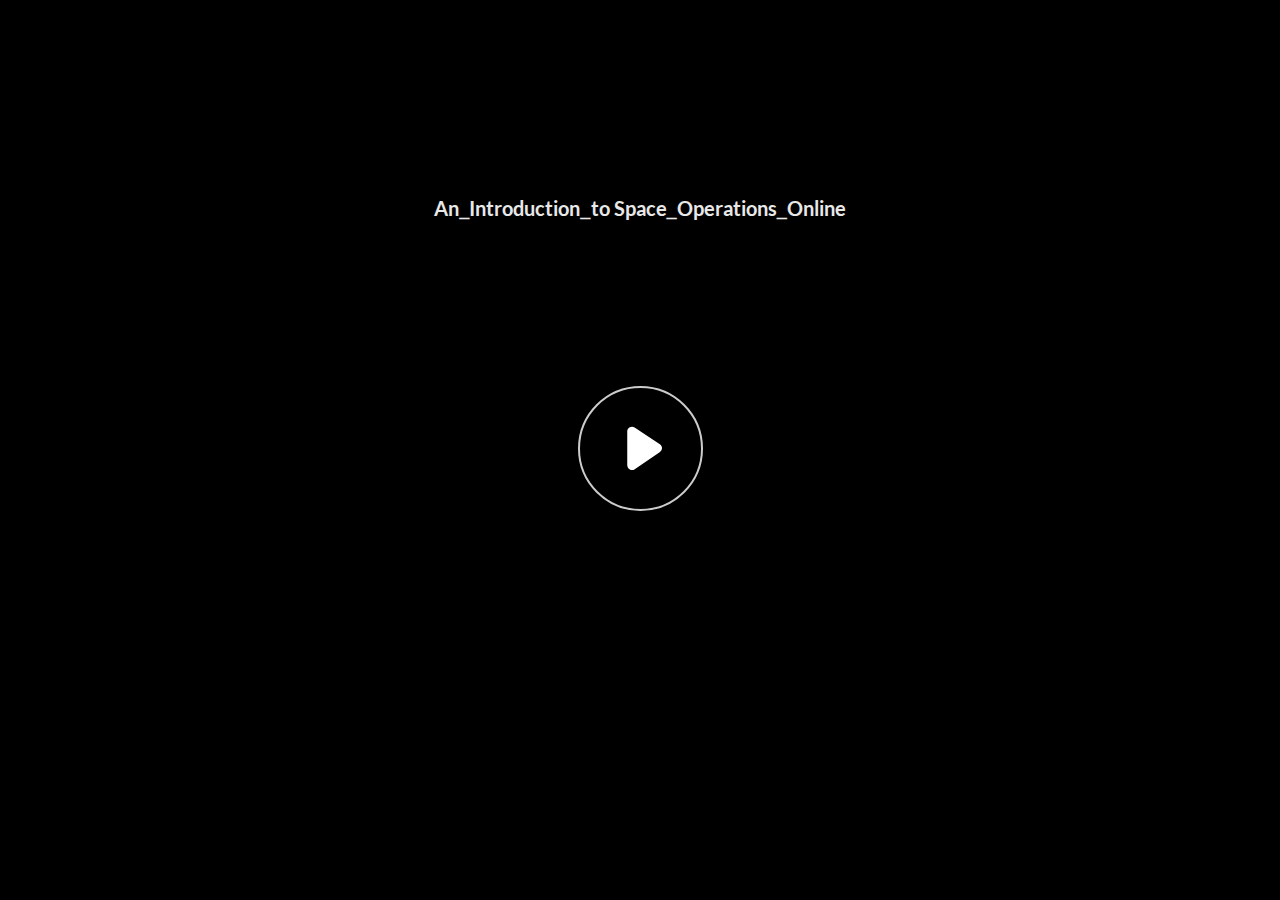
<file: index.html>
﻿<!doctype html>
<html lang="en-US">
<head>
  <meta charset="utf-8">
  <!-- Created using Storyline 360 x64 - http://www.articulate.com  -->
  <!-- version: 3.82.31354.0 -->
  <title>An_Introduction_to Space_Operations_Online</title>
  <meta http-equiv="x-ua-compatible" content="IE=edge"/>
  <meta name="viewport" content="width=device-width,initial-scale=1,user-scalable=no,shrink-to-fit=no,minimal-ui"/>
  <meta name="apple-mobile-web-app-capable" content="yes"/>
  <style>
    html, body { height: 100%; padding: 0; margin: 0 }
    #app { height: 100%; width: 100%; }
  </style>

  <script>
    window.DS = {};
    window.globals = {
      DATA_PATH_BASE: '',
      HAS_FRAME: true,
      HAS_SLIDE: true,

      lmsPresent: false,
      tinCanPresent: false,
      cmi5Present: false,
      aoSupport: false,
      scale: 'noscale',
      captureRc: false,
      browserSize: 'optimal',
      bgColor: '#FFFFFF',
      features: 'BackgroundAudioTriggers,BackgroundAudioVolumeVariable,ConnectionMessages,DropIn1,DropIn2,DropIn3,DropIn4,DropIn5,LayerPresentAsDialog,MultiLineTextEntry,MultipleQuizTracking,PlayerTooltips,UpdatedThemeEditor',
      themeName: 'unified',
      preloaderColor: '#8C8C8C',
      suppressAnalytics: true,
      productChannel: 'stable',
      publishSource: 'storyline',
      aid: 'aid|6d842533-6ef6-4d79-a301-9f385dd43857',
      cid: '28dcfced-04b0-4d86-b8c5-543eb8b8aff8',
      playerVersion: '3.82.31354.0',
      publishTimestamp: '2023-12-11T12:48:29.0278220Z',
      maxIosVideoElements: 10,
      connectionSettings: { message: 'You%20are%20offline.%20Trying%20to%20reconnect...', useDarkTheme: true, mode: 'disabled' },

      
      parseParams: function(qs) {
        if (window.globals.parsedParams != null) {
          return window.globals.parsedParams;
        }
        qs = (qs || window.location.search.substr(1)).split('+').join(' ');
        var params = {},
            tokens,
            re = /[?&]?([^=]+)=([^&]*)/g;

        while (tokens = re.exec(qs)) {
          params[decodeURIComponent(tokens[1]).trim()] =
            decodeURIComponent(tokens[2]).trim();
        }
        window.globals.parsedParams = params;
        return params;
      }

    };
  </script>
  <script>
    var isIe11 = ('ActiveXObject' in window || window.MSBlobBuilder != null)
      && window.msCrypto != null && !window.ActiveXObject;
    if (isIe11) {
      window.globals.unsupportedBrowser = true;
      document.write(atob('[base64]'));
    }
  </script>
  
  <script>window.THREE = { };</script>
  
</head>
<body style="background: #FFFFFF" class="cs-HTML theme-unified">
  <!-- 360 -->
  <script>!function(){var e,i=/iPhone/i,o=/iPod/i,n=/iPad/i,t=/\biOS-universal(?:.+)Mac\b/i,r=/\bAndroid(?:.+)Mobile\b/i,a=/Android/i,d=/(?:SD4930UR|\bSilk(?:.+)Mobile\b)/i,p=/Silk/i,l=/Windows Phone/i,u=/\bWindows(?:.+)ARM\b/i,b=/BlackBerry/i,s=/BB10/i,c=/Opera Mini/i,f=/\b(CriOS|Chrome)(?:.+)Mobile/i,h=/Mobile(?:.+)Firefox\b/i,v=function(e){return void 0!==e&&"MacIntel"===e.platform&&"number"==typeof e.maxTouchPoints&&e.maxTouchPoints>1&&"undefined"==typeof MSStream};e=function(e){var m={userAgent:"",platform:"",maxTouchPoints:0};e||"undefined"==typeof navigator?"string"==typeof e?m.userAgent=e:e&&e.userAgent&&(m={userAgent:e.userAgent,platform:e.platform,maxTouchPoints:e.maxTouchPoints||0}):m={userAgent:navigator.userAgent,platform:navigator.platform,maxTouchPoints:navigator.maxTouchPoints||0};var g=m.userAgent,y=g.split("[FBAN");void 0!==y[1]&&(g=y[0]),void 0!==(y=g.split("Twitter"))[1]&&(g=y[0]);var A=function(e){return function(i){return i.test(e)}}(g),w={apple:{phone:A(i)&&!A(l),ipod:A(o),tablet:!A(i)&&(A(n)||v(m))&&!A(l),universal:A(t),device:(A(i)||A(o)||A(n)||A(t)||v(m))&&!A(l)},amazon:{phone:A(d),tablet:!A(d)&&A(p),device:A(d)||A(p)},android:{phone:!A(l)&&A(d)||!A(l)&&A(r),tablet:!A(l)&&!A(d)&&!A(r)&&(A(p)||A(a)),device:!A(l)&&(A(d)||A(p)||A(r)||A(a))||A(/\bokhttp\b/i)},windows:{phone:A(l),tablet:A(u),device:A(l)||A(u)},other:{blackberry:A(b),blackberry10:A(s),opera:A(c),firefox:A(h),chrome:A(f),device:A(b)||A(s)||A(c)||A(h)||A(f)},any:!1,phone:!1,tablet:!1};return w.any=w.apple.device||w.android.device||w.windows.device||w.other.device,w.phone=w.apple.phone||w.android.phone||w.windows.phone,w.tablet=w.apple.tablet||w.android.tablet||w.windows.tablet,w}(),"object"==typeof exports&&"undefined"!=typeof module?module.exports=e:"function"==typeof define&&define.amd?define((function(){return e})):this.isMobile=e}();
    window.isMobile.apple.tablet = window.isMobile.apple.tablet ||
      (navigator.platform === 'MacIntel' && navigator.maxTouchPoints > 1);
    window.isMobile.apple.device = window.isMobile.apple.device || window.isMobile.apple.tablet;
    window.isMobile.tablet = window.isMobile.tablet || window.isMobile.apple.tablet;
    window.isMobile.any = window.isMobile.any || window.isMobile.apple.tablet;
  </script>

  <div id="focus-sink" tabindex="-1"></div>

  <div id="preso"></div>
  <script>
    (function() {

      var classTypes = [ 'desktop', 'mobile', 'phone', 'tablet' ];

      var addDeviceClasses = function(prefix, testObj) {
        var curr, i;
        for (i = 0; i < classTypes.length; i++) {
          curr = classTypes[i];
          if (testObj[curr]) {
            document.body.classList.add(prefix + curr);
          }
        }
      };

      var params = window.globals.parseParams(),
          isDevicePreview = params.devicepreview === '1',
          isPhoneOverride = params.deviceType === 'phone' || (isDevicePreview && params.phone == '1'),
          isTabletOverride = (params.deviceType === 'tablet' || isDevicePreview) && !isPhoneOverride,
          isMobileOverride = isPhoneOverride || isTabletOverride;

      var deviceView = {
        desktop: !window.isMobile.any && !isMobileOverride,
        mobile: window.isMobile.any || isMobileOverride,
        phone: isPhoneOverride || (window.isMobile.phone && !isTabletOverride),
        tablet: isTabletOverride || window.isMobile.tablet
      };

      window.globals.deviceView = deviceView;
      window.isMobile.desktop = !window.isMobile.any;
      window.isMobile.mobile = window.isMobile.any;

      addDeviceClasses('view-', deviceView);

    })();
  </script>
  
  <script src='story_content/user.js' type=text/javascript></script>
  <div class="slide-loader"></div>

  <script>
    var doc = document, loader = doc.body.querySelector('.slide-loader'); [ 1, 2, 3 ].forEach(function(n) { var d = doc.createElement('div'); d.style.backgroundColor = window.globals.preloaderColor; d.classList.add('mobile-loader-dot'); d.classList.add('dot' + n); loader.appendChild(d); });
  </script>

  <div class="mobile-load-title-overlay" style="display: none">
    <div class="mobile-load-title">An_Introduction_to Space_Operations_Online</div>
  </div>

  <div class="mobile-chrome-warning"></div>

  
<style>
  .warn-connection-dialog {
    display: none;
    background: transparent;
    pointer-events: all;
    position: fixed;
    left: 0;
    top: 0;
    width: 100%;
    height: 100%;
    z-index: 999;
  }

  .warn-connection-content {
    pointer-events: all;
    border-radius: 4px;
    background: white;
    border: 1px solid #E7E7E7;
    color: #333333;
    box-shadow: 0 2px 4px rgba(0, 0, 0, 0.25);
    transition: all 150ms ease-out;
    position: absolute;
    white-space: nowrap;
  }

  .view-phone.is-landscape .warn-connection-content {
    left: 23px;
    bottom: 23px;
  }

  .view-tablet.is-landscape .warn-connection-content {
    left: 50%;
    top: 20px;
    transform: translateX(-50%);
  }

  .view-mobile.is-portrait .warn-connection-content {
    transform: translate(-50%, calc(-100% - 15px));
  }

  .warn-connection-content p {
    display: inline-block;
    margin: 0 8px 0 0;
    line-height: 33px;
    font-size: 11px;
  }

  .warn-connection-content svg {
    position: relative;
    vertical-align: middle;
    margin: 0 2px 2px 8px;
  }

  .view-desktop .warn-connection-content {
    left: 1.5em;
    bottom: 1.5em;
  }

  .view-desktop .warn-connection-content p {
    font-size: 1.1em;
  }

  .is-offline .warn-connection-dialog {
    display: block;
  }

  .is-offline .cs-panel * {
    pointer-events: none !important;
  }

  .is-offline .cs-panel {
    pointer-events: all !important;
  }

  .is-offline #nav-controls * {
    pointer-events: none !important;
  }

  .is-offline #nav-controls {
    pointer-events: all !important;
  }
</style>

<div class="warn-connection-dialog" role="alertdialog" aria-modal="true" tabindex="0" aria-labelledby="warn-connection-message">
  <div class="warn-connection-content">
    <svg width="17" height="15" viewBox="0 0 17 15" xmlns="http://www.w3.org/2000/svg">
      <path fill="#8F0000" stroke="white" d="M16.07,12.98 L15.88,12.23 L9.51,1.21 C8.97,0.26,7.6,0.26,7.06,1.21 L0.69,12.23 C0.15,13.16,0.81,14.36,1.91,14.36 H14.65 C15.47,14.36,16.05,13.7,16.07,12.98 Z"/>
      <path fill="white" stroke="white" d="M8.58,5.5 C8.35,5.28,8.5,5.35,8.21,5.32 C8.09,5.35,7.97,5.49,7.96,5.67 C7.97,5.79,7.98,5.92,7.98,6.04 L7.98,6.04 C7.99,6.17,8,6.31,8.01,6.43 L8.01,6.44 C8.03,6.92,8.06,7.41,8.09,7.9 L8.09,7.9 C8.12,8.39,8.14,8.88,8.17,9.37 C8.17,9.39,8.18,9.42,8.2,9.44 C8.23,9.46,8.25,9.47,8.28,9.47 C8.31,9.47,8.34,9.46,8.35,9.44 C8.37,9.43,8.38,9.4,8.39,9.35 L8.39,9.34 C8.39,9.24,8.4,9.15,8.4,9.05 L8.4,9.05 C8.41,8.96,8.41,8.86,8.42,8.75 C8.43,8.44,8.45,8.12,8.47,7.81 L8.47,7.81 C8.49,7.49,8.51,7.18,8.53,6.87 C8.55,6.46,8.56,6.05,8.59,5.64 L8.6,5.62 C8.6,5.57,8.59,5.53,8.58,5.5 L8.21,5.32 Z"/>
      <circle fill="white" stroke="white" cx="8.3" cy="11.35" r="0.3"/>
    </svg>
    <p id="warn-connection-message">You are offline. Trying to reconnect...</p>
  </div>
</div>

<script>
  (function() {
    window.DS.connection = {
      warningShown: false,
      assets: {},
      loadingAssetGroup: false,
      retryDelay: 500
    };

    var connectionSettings = window.globals.connectionSettings || {};

    // The `window.globals.features` variable must be set in `webpack.dev.config` when testing locally - it is not enough
    // to have it in the data - but it must be set there as well.
    var useConnectionMessages = window.AbortController != null &&
      window.location.protocol != 'file:' &&
      window.globals.features.indexOf('ConnectionMessages') != -1 &&
      connectionSettings.mode === 'normal';

    window.DS.connection.useConnectionMessages = useConnectionMessages;

    var assetCount = 0;
    var checkLoadedId;


    if (useConnectionMessages && connectionSettings != null) {
      var contentEl = document.querySelector('.warn-connection-content');
      var messageEl = contentEl.querySelector('p');

      if (connectionSettings.useDarkTheme) {
        contentEl.style.borderColor = '#BABBBA';
        contentEl.style.backgroundColor = '#282828';
        contentEl.style.color = '#FFFFFF';
      }

      if (connectionSettings.message != null) {
        messageEl.textContent = window.decodeURIComponent(connectionSettings.message);
      }
    }

    function checkAssetsReady() {
      for (var i in DS.connection.assets) {
        if (!DS.connection.assets[i].success) {
          return false;
        }
      }
      return true;
    }

    function stopAssetGroup() {
      if (!useConnectionMessages) { return; }

      assetCount = 0;

      DS.connection.oldAssetGroup = DS.connection.assets;
      DS.connection.assets = {};
      DS.connection.loadingAssetGroup = false;
      clearInterval(checkLoadedId);
    }

    function startAssetGroup() {
      if (!useConnectionMessages) { return; }
      var ticks = 0;
      clearInterval(checkLoadedId);
      checkLoadedId = setInterval(function() {
        var loaded = 0;
        if (assetCount === 0 && loaded === 0) {
          clearInterval(checkLoadedId);
          return;
        }

        for (var i in DS.connection.assets) {
          if (DS.connection.assets[i].success) {
            loaded++;
          }
        }

        if (assetCount === loaded && checkAssetsReady()) {
          for (var i in DS.connection.assets) {
            if (DS.connection.assets[i].action) {
              DS.connection.assets[i].action();
            }
          }
          hideWarning();
          stopAssetGroup();
        }
      }, 100)
    }

    function requiredAsset(url, action, retry, type) {
      if (!useConnectionMessages) { return; }
      if (DS.connection.assets[url]) { return; }

      DS.connection.assets[url] = {
        success: false, action: action, retry: retry, type: type
      };
      assetCount = Object.keys(DS.connection.assets).length;
      if (!DS.connection.loadingAssetGroup) {
        startAssetGroup();
      }
      DS.connection.loadingAssetGroup = true;
    }

    function assetLoaded(url) {
      if (!useConnectionMessages) { return; }
      if (DS.connection.assets[url]) {
        DS.connection.assets[url].success = true;
      }
    }

    function assetFailed(url) {
      if (!useConnectionMessages) { return; }
      if (!DS.connection.assets[url]) {
        if (/\.js$/.test(url) && url.indexOf('transcripts') === -1) {
          setTimeout(function() {
            if (DS.connection.lastSlideLoaded != null) {
              DS.connection.lastSlideLoaded();
            }
          }, DS.connection.retryDelay);
        }
        return;
      }
      if (!DS.connection.warningShown) { showWarning(); }
      if (DS.connection.assets[url].retry) {
        setTimeout(function() {
          if (!DS.connection.assets[url].success) {
            DS.connection.assets[url].retry()
          }
        }, DS.connection.retryDelay);
      }
    }

    function hideWarning() {
      document.body.classList.remove('is-offline');
      DS.connection.warningShown = false;
      enableKeys();
    }
    DS.connection.hideWarning = hideWarning

    function showWarning(btn) {
      document.body.classList.add('is-offline')
      DS.connection.warningShown = true;
      updateWarningPosition();
      disableKeys();
    }

    function updateWarningPosition() {
      if (!DS.connection.warningShown) {
        return;
      }

      var isPortrait = document.body.classList.contains('is-portrait');
      var isMobile = document.body.classList.contains('view-mobile');
      var warningEl = document.querySelector('.warn-connection-content');

      if (isPortrait && isMobile) {
        var slide = document.querySelector('.primary-slide');
        var slideRect = slide != null
          ? slide.getBoundingClientRect()
          : { top: window.innerHeight, left: 0, width: window.innerWidth };

        warningEl.style.top = `${slideRect.top}px`
        warningEl.style.left = `${slideRect.left + slideRect.width / 2}px`
      } else {
        warningEl.style.top = null;
        warningEl.style.left = null;
      }

      window.requestAnimationFrame(updateWarningPosition);
    }

    function onDisableKeyDown(e) {
      e.preventDefault();
      e.stopImmediatePropagation();
    }

    function onDisableKeyUp(e) {
      e.preventDefault();
      e.stopImmediatePropagation();
    }

    var accStyle = document.createElement('style');
    var warnDialogEl = document.querySelector('.warn-connection-dialog');

    function disableKeys() {
      if (DS.views && DS.views.nsStack && DS.views.nsStack.length === 1) {
        DS.views.nsStack[0].tabReachable = false
        DS.views.nsStack[0].updateTabIndex(true, true);
      }

      accStyle.innerHTML = '.acc-shadow-dom { display: none; }';
      document.body.appendChild(accStyle);

      warnDialogEl.parentNode.append(warnDialogEl);
      warnDialogEl.focus();
    }

    function enableKeys() {
      accStyle.remove();
      if (DS.views && DS.views.nsStack && DS.views.nsStack.length === 1 && DS.views.nsStack[0].name === '_frame') {
        DS.views.nsStack[0].tabReachable = true;
        DS.views.nsStack[0].updateTabIndex();
      }
    }

    // these will all be noops if the feature flag isn't set in
    // the data and `window.globals.features`
    DS.connection.requiredAsset = requiredAsset;
    DS.connection.assetLoaded = assetLoaded;
    DS.connection.assetFailed = assetFailed;
    DS.connection.stopAssetGroup = stopAssetGroup;
    DS.connection.startAssetGroup = startAssetGroup;
  })();
</script>


  <script>
    
    if (window.autoSpider && window.vInterfaceObject) {
      document.querySelector('.mobile-load-title-overlay').style.display = 'none';
    }
  </script>

  

  <link rel="stylesheet" href="html5/data/css/output.min.css" data-noprefix/>
</body>
<script src="html5/lib/scripts/bootstrapper.min.js"></script>
</html>
</file>
